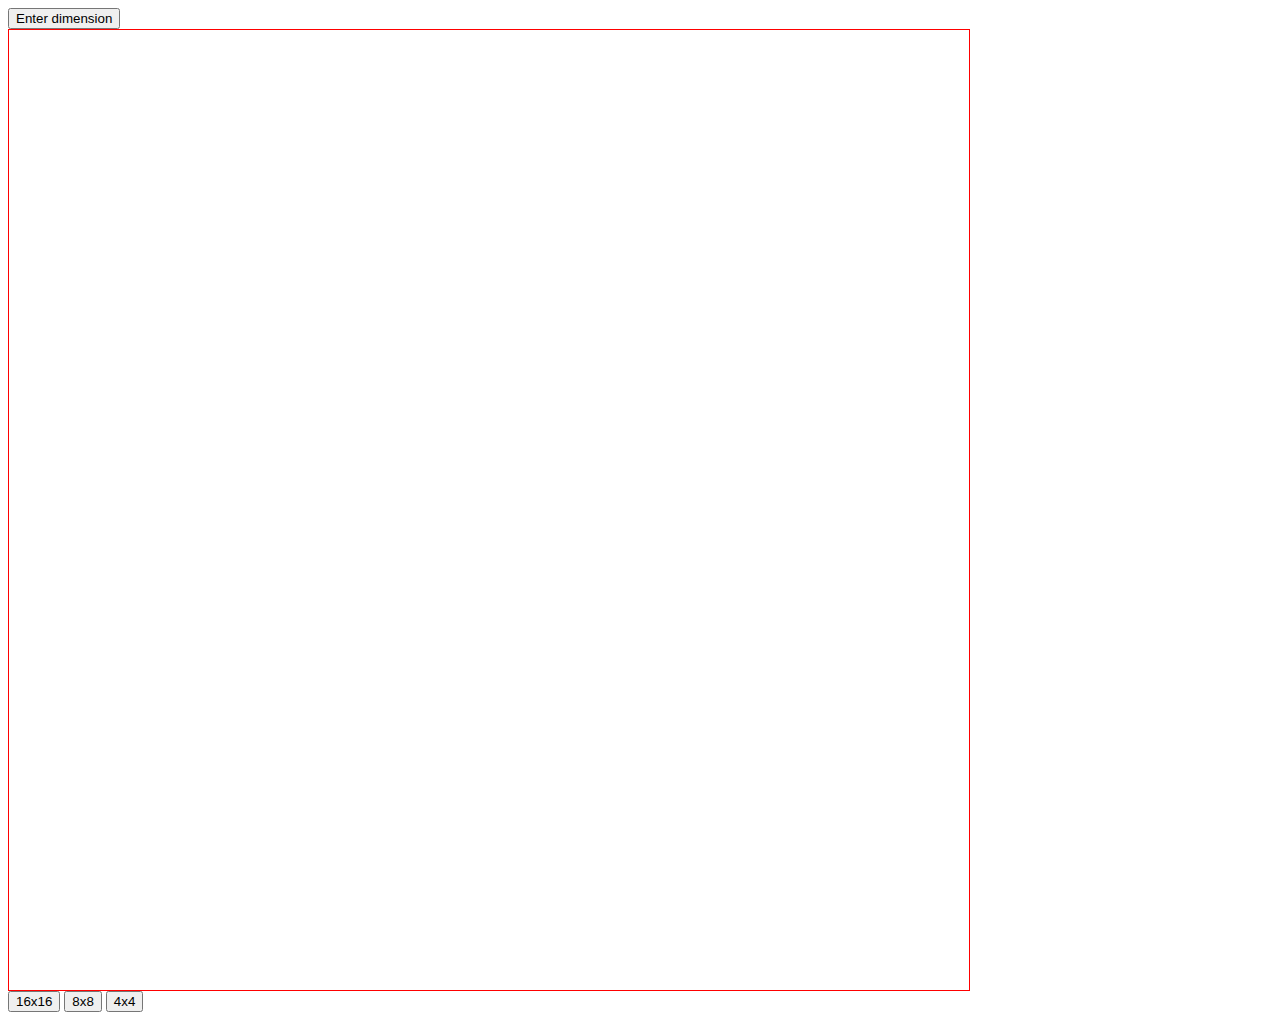
<file: etch.html>
<!DOCTYPE html>
<html lang="en">

<head>
  <meta charset="UTF-8">
  <title>Landing page for shmodin projects</title>
  <link rel="stylesheet" href="etch/etch.css">
</head>

<body>
  <script src="etch/etch.js" defer></script>

  <button id="user-prompt">Enter dimension</button>

  <div class="grid"></div>

  <button id="sixteen">16x16</button>
  <button id="eight">8x8</button>
  <button id="four">4x4</button>
</body>

</html>
</file>
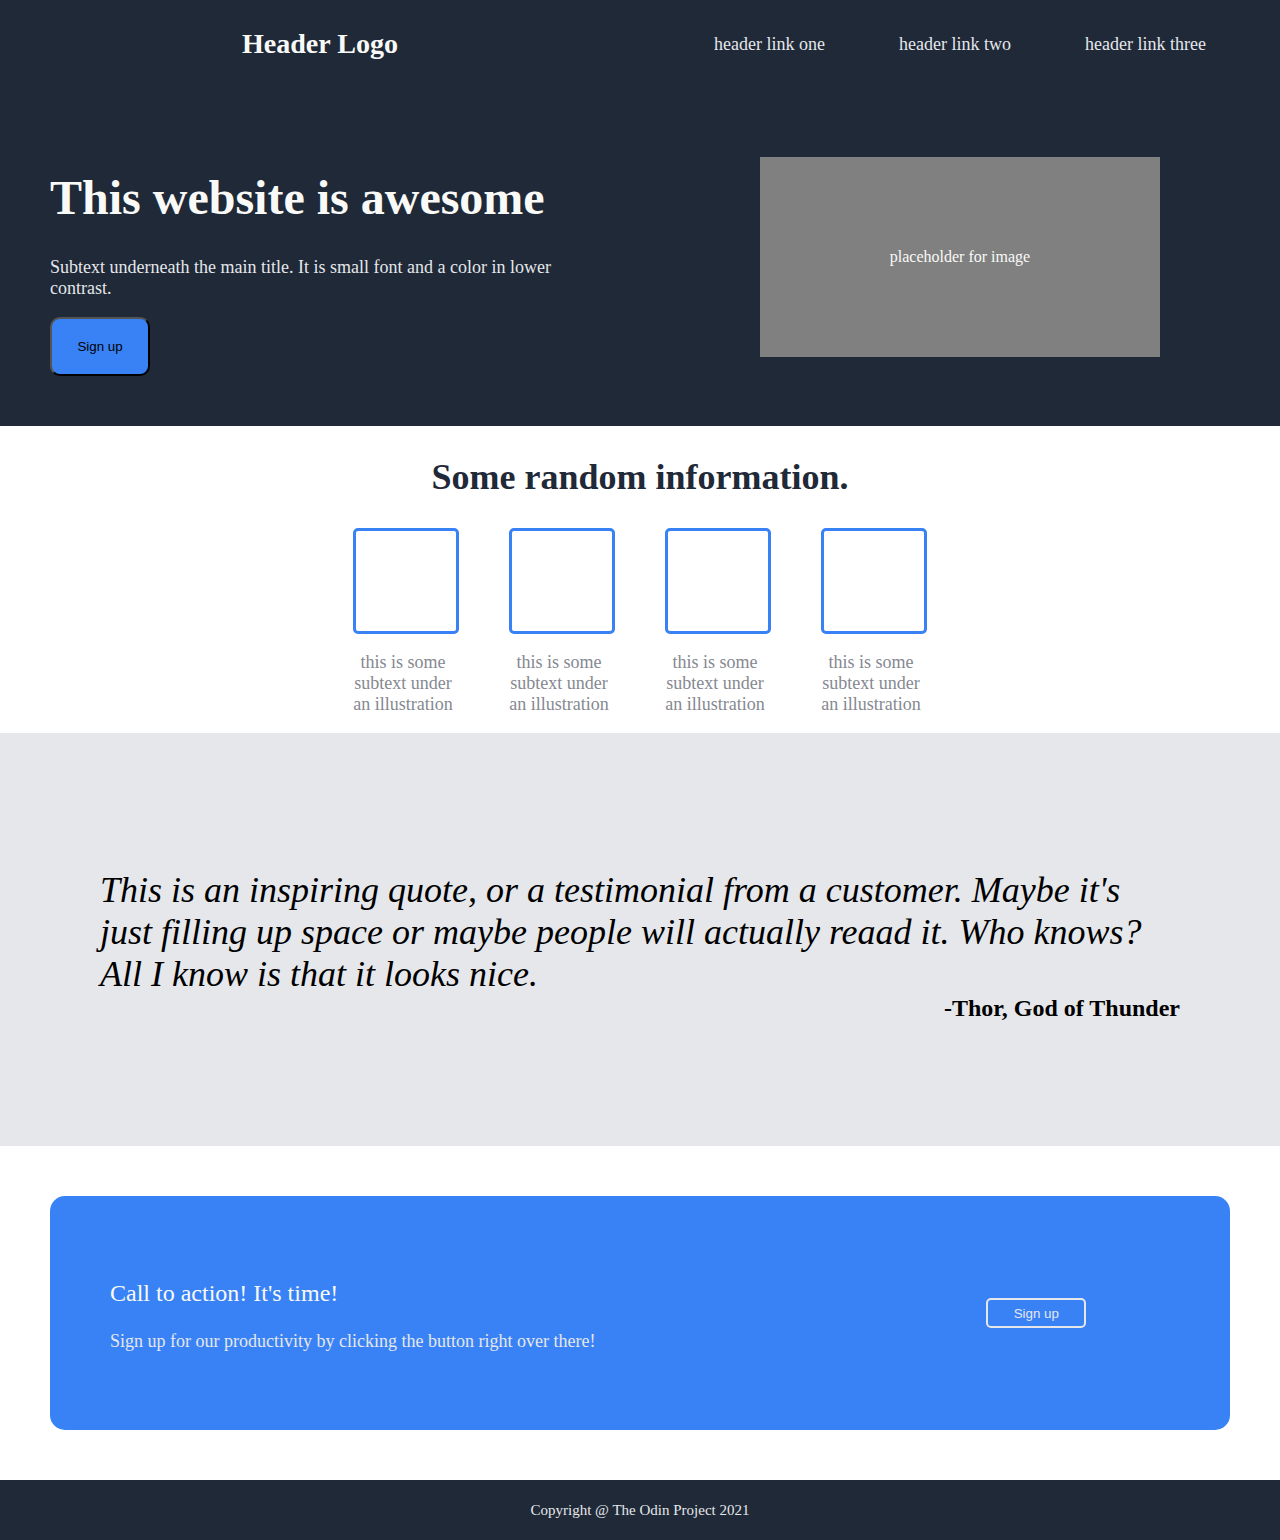
<file: portfolio.html>
<!DOCTYPE html>
<html lang="en">

<head>
    <meta charset="UTF-8">
    <title>Practice landing page</title>
    <link rel="stylesheet" href="portfolio/portfolio.css">
</head>

<body>
    <div class="navbar">
        <div class="logo">
            <h3>Header Logo</h3>
        </div>
        <div class="header-link">
            <div class="link">
                <p>header link one</p>
            </div>
            <div class="link">
                <p>header link two</p>
            </div>
            <div class="link">
                <p>header link three</p>
            </div>
        </div>
    </div>

    <div class="header">
        <div class="hero-main">
            <h1>This website is awesome</h1>
            <p>Subtext underneath the main title. It is small font and a color in lower contrast.</p>
            <button class="signup">
                Sign up
            </button>
        </div>
        <div class="image">
            <p>placeholder for image</p>
        </div>

    </div>

    <div class="random-info">
        <h2>Some random information.</h2>
        <div class="four-boxes">
            <div class="two-boxes">
                <div class="box"></div>
                <p>this is some subtext under an illustration</p>
            </div>
            <div class="two-boxes">
                <div class="box"></div>
                <p>this is some subtext under an illustration</p>
            </div>
            <div class="two-boxes">
                <div class="box"></div>
                <p>this is some subtext under an illustration</p>
            </div>
            <div class="two-boxes">
                <div class="box"></div>
                <p>this is some subtext under an illustration</p>
            </div>
        </div>
    </div>

    <div class="inspiring-quote">
        <div class="quote">
            <p class="text">This is an inspiring quote, or a testimonial from a customer. Maybe it's just filling up
                space or maybe people will actually reaad it. Who knows? All I know is that it looks nice.</p>
            <p class="signature">-Thor, God of Thunder</p>
        </div>
    </div>

    <div class="footer">
        <div class="footer-text">
            <p class="call">Call to action! It's time!</p>
            <p class="sub-call">Sign up for our productivity by clicking the button right over there!</p>
        </div>
        <div class="footer-button">
            <button class="footer-sign">Sign up</button>
        </div>
    </div>

    <div class="copyright">
        <div class="copy-text">
            <p>Copyright @ The Odin Project 2021</p>
        </div>
    </div>
</body>

</html>
</file>
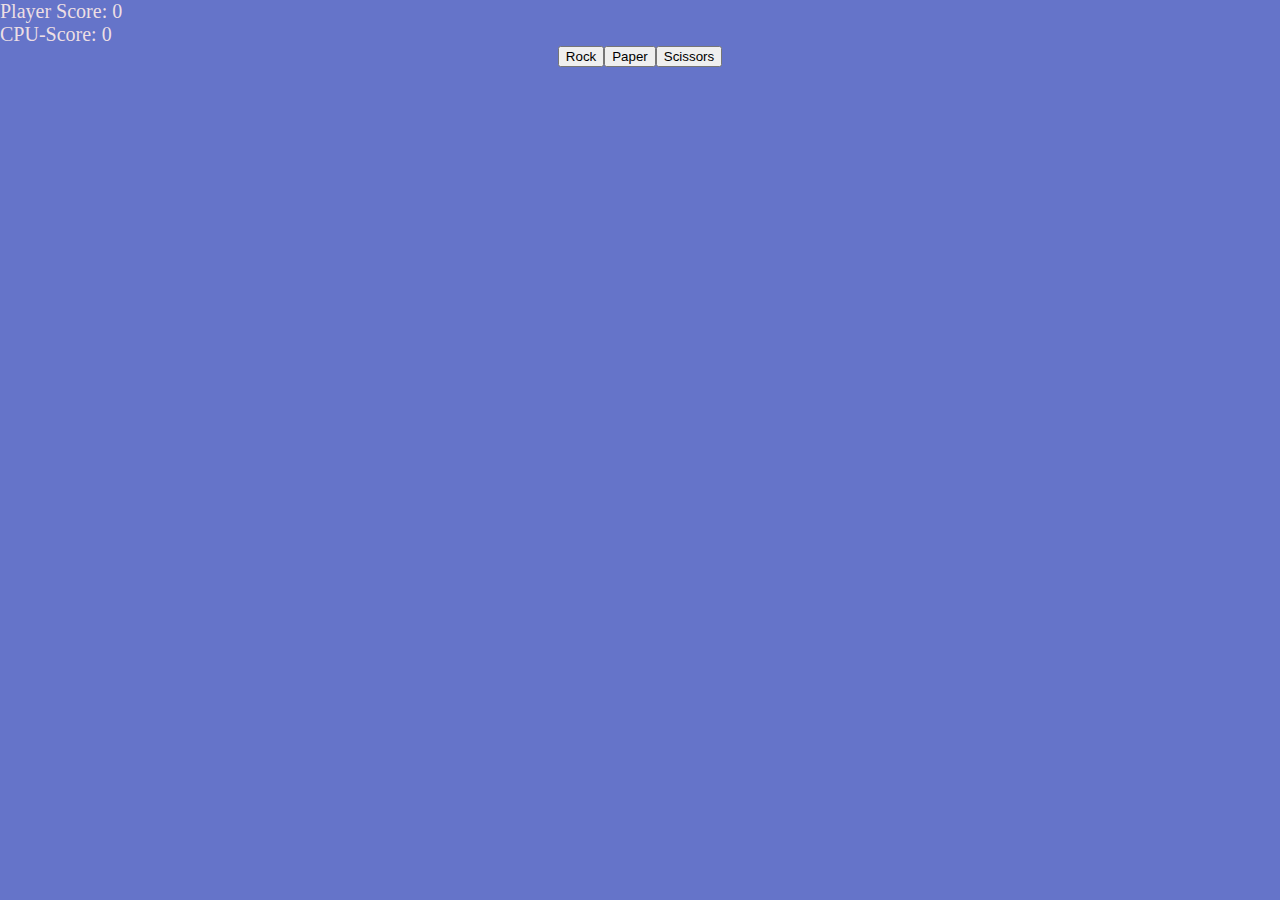
<file: rps.html>
<!DOCTYPE html>
<html lang="en">

<head>
    <meta charset="UTF-8">
    <title>Rock Paper Scissors Assignment</title>
    <link rel="stylesheet" href="rock-paper-scissors/rps.css">
</head>

<body>
    <script src="rock-paper-scissors/rps.js" defer></script>

    <div class="scores">
        <div id="player-score">
            Player Score: 0
        </div>

        <div id="cpu-score">
            CPU-Score: 0
        </div>
    </div>

    <div class="status" id="status">
        
    </div>

    <div class="buttons">
        <button id="rock">Rock</button>
        <button id="paper">Paper</button>
        <button id="scissors">Scissors</button>
    </div>

    <div class="result">
        <div id="result"></div>
    </div>
</body>

</html>
</file>
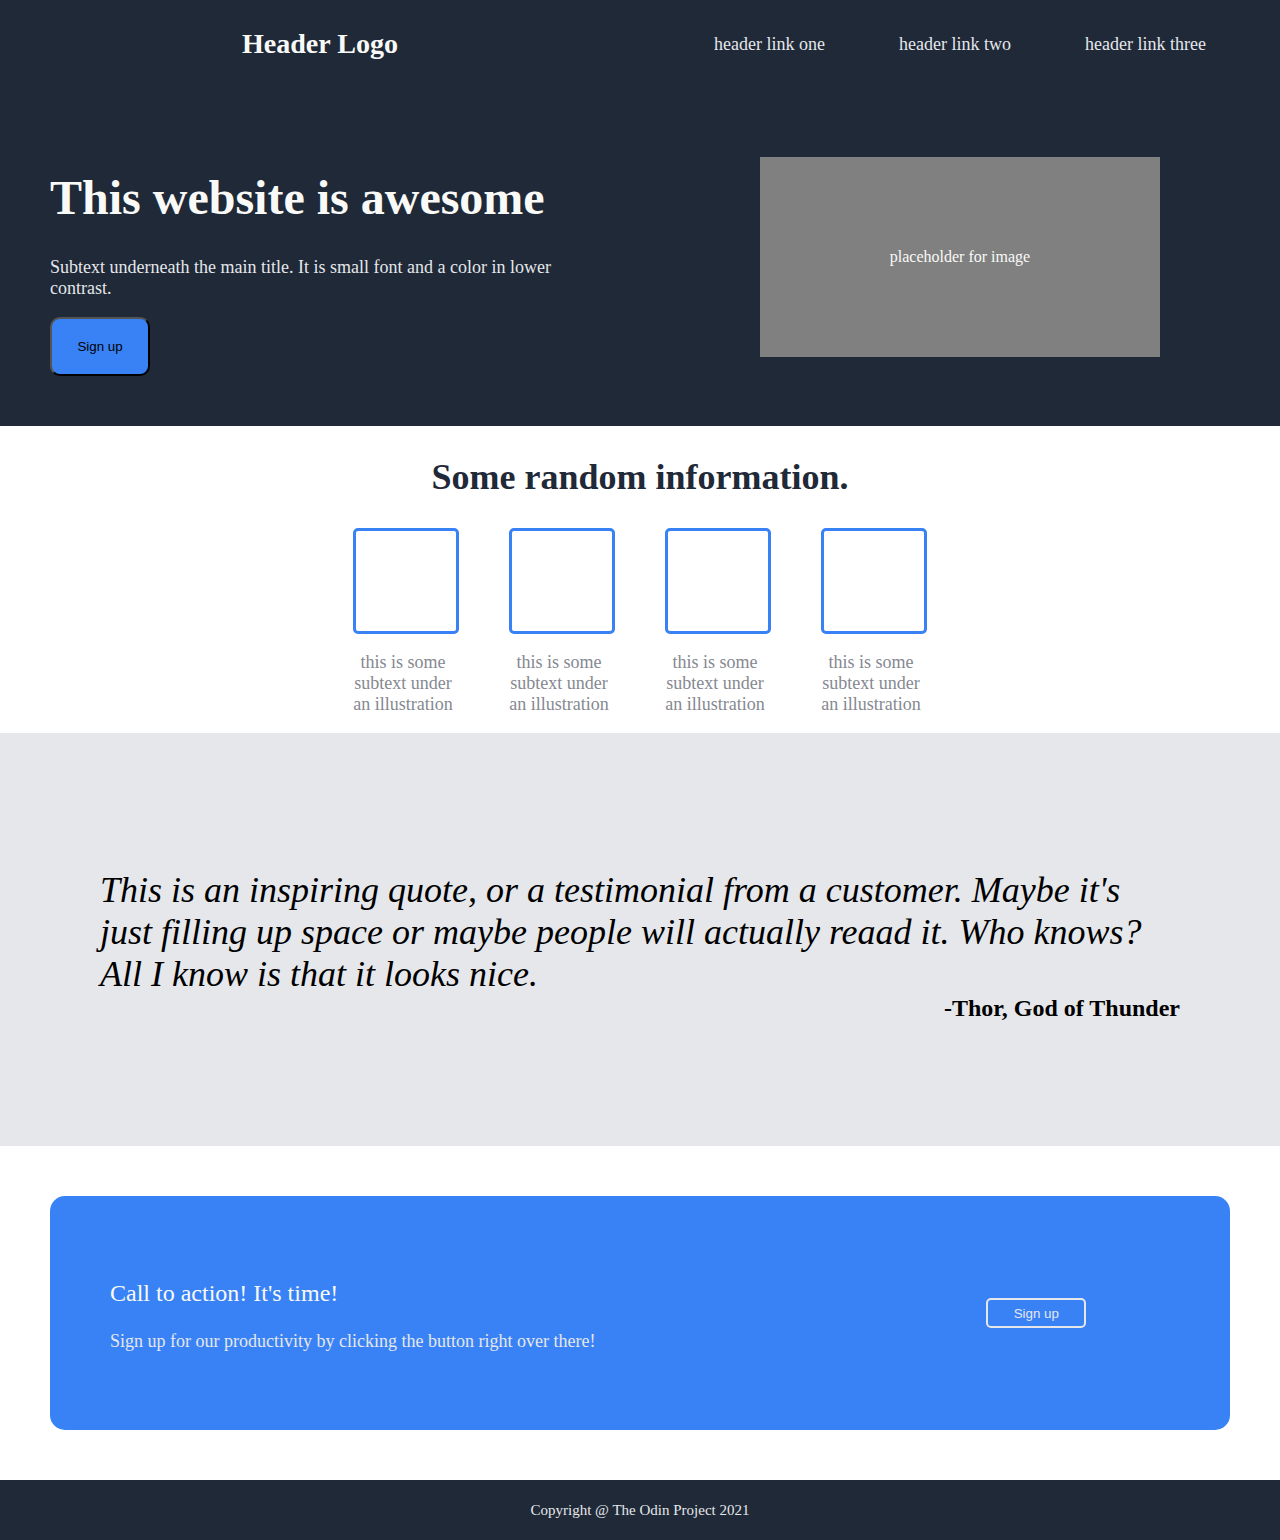
<file: portfolio/portfolio.html>
<!DOCTYPE html>
<html lang="en">

<head>
    <meta charset="UTF-8">
    <title>Practice landing page</title>
    <link rel="stylesheet" href="portfolio.css">
</head>

<body>
    <div class="navbar">
        <div class="logo">
            <h3>Header Logo</h3>
        </div>
        <div class="header-link">
            <div class="link">
                <p>header link one</p>
            </div>
            <div class="link">
                <p>header link two</p>
            </div>
            <div class="link">
                <p>header link three</p>
            </div>
        </div>
    </div>

    <div class="header">
        <div class="hero-main">
            <h1>This website is awesome</h1>
            <p>Subtext underneath the main title. It is small font and a color in lower contrast.</p>
            <button class="signup">
                Sign up
            </button>
        </div>
        <div class="image">
            <p>placeholder for image</p>
        </div>

    </div>

    <div class="random-info">
        <h2>Some random information.</h2>
        <div class="four-boxes">
            <div class="two-boxes">
                <div class="box"></div>
                <p>this is some subtext under an illustration</p>
            </div>
            <div class="two-boxes">
                <div class="box"></div>
                <p>this is some subtext under an illustration</p>
            </div>
            <div class="two-boxes">
                <div class="box"></div>
                <p>this is some subtext under an illustration</p>
            </div>
            <div class="two-boxes">
                <div class="box"></div>
                <p>this is some subtext under an illustration</p>
            </div>
        </div>
    </div>

    <div class="inspiring-quote">
        <div class="quote">
            <p class="text">This is an inspiring quote, or a testimonial from a customer. Maybe it's just filling up
                space or maybe people will actually reaad it. Who knows? All I know is that it looks nice.</p>
            <p class="signature">-Thor, God of Thunder</p>
        </div>
    </div>

    <div class="footer">
        <div class="footer-text">
            <p class="call">Call to action! It's time!</p>
            <p class="sub-call">Sign up for our productivity by clicking the button right over there!</p>
        </div>
        <div class="footer-button">
            <button class="footer-sign">Sign up</button>
        </div>
    </div>

    <div class="copyright">
        <div class="copy-text">
            <p>Copyright @ The Odin Project 2021</p>
        </div>
    </div>
</body>

</html>
</file>
<file: etch/etch.css>
.grid {
    width: 960px;
    height: 960px;
    border: 1px solid red;
    display: flex;
    flex-wrap: wrap;
}

.etch-box {
    border: 2px solid red; /* Set border color and style */
    border-width: 0; /* Set border width to 0 */
    background-color: lightblue;
    text-align: center;
    transition: background-color 0.3s ease;
}
</file>
<file: portfolio/portfolio.css>
body {
    margin: 0;

}

.navbar {
    display: flex;
    justify-content: space-evenly;
}

.navbar .logo {
    color: #F9FAF8;
    font-size: 24px;
    text-align: center;
}

.navbar .header-link {
    color: #E5E7EB;
    font-size: 18px;
    display: flex;
    justify-content: space-evenly;
    align-items: center;
}

.logo,
.header-link {
    flex: 1;
}

.link {
    justify-content: space-between;
}

.navbar,
.header {
    background-color: #1F2937;
}

/*  header */
.header {
    display: flex;
}

.hero-main,
.image {
    flex: 1;
    padding: 50px;
}

.hero-main h1 {
    font-size: 48px;
    font-weight: extra-bold;
    color: #F9FAF8;
}

.hero-main p {
    color: #E5E7EB;
    font-size: 18px;
}

.signup {
    background-color: #3882F6;
    border-radius: 10px;
    width: 100px;
    padding: 20px;
}

.image {
    color: #F9FAF8;
    display: flex;
    justify-content: center;
    align-items: center;
}

.image p {
    display: flex;
    justify-content: center;
    align-items: center;
    height: 200px;
    width: 400px;
    background-color: grey;
}

/* random-info */
.random-info h2 {
    font-size: 36px;
    font-weight: extra-bold;
    color: #1F2937;
    text-align: center;
}

.four-boxes {
    display: flex;
    align-items: center;
    justify-content: center;
    gap: 50px;
}

.two-boxes {
    display: flex;
    flex-direction: column;
    justify-content: space-between;
}

.box {
    border: 3px solid #3882F6;
    border-radius: 5px;
    height: 100px;
}

.two-boxes p,
.box {
    font-size: 18px;
    color: #858991;
    width: 100px;
}

.two-boxes p {
    text-align: center;
}

/* quote */
.inspiring-quote {
    display: flex;
    flex-direction: column;
    background-color: #E5E7EB;
}

.quote {
    margin: 100px;
}

.quote .text {
    margin-bottom: 0;
    font-size: 36px;
    font-style: italic;
    font-weight: lighter;
}

.signature {
    margin-top: 0;
    font-size: 24px;
    font-weight: 800;
    text-align: right;
}

/* footer */
.footer {
    background-color: #3882F6;
    display: flex;
    margin: 50px;
    border-radius: 15px;
}

.footer div {
    flex: 1 1 auto;
}

.footer-text {
    margin: 50px;
    padding: 10px;
    flex-shrink: 0;
}

.footer-text .call {
    font-size: 24px;
    color: #F9FAF8;
}

.footer-text .sub-call {
    font-size: 18px;
    color: #E5E7EB;
}

.footer-button {
    display: flex;
    justify-content: center;
    align-items: center;
    margin: 50px;
}

.footer-button button {
    background-color: #3882F6;
    border: 2px solid #E5E7EB;
    border-radius: 5px;
    color: #E5E7EB;
    height: 30px;
    width: 100px;
}

/* copyright */

.copyright {
    background-color: #1F2937;
    height: 60px;
    display: flex;
    justify-content: center;
    align-items: center;
}

.copyright .copy-text {
    color: #E5E7EB;
    font-size: 15px;
}
</file>
<file: rock-paper-scissors/rps.css>
body {
    margin: 0;
    background-color: rgb(101, 116, 201);
}

.scores {
    font-size: 20px;
    color: rgba(247, 230, 230, 0.952);
}

.status {
    font-size: 20px;
    color: rgba(247, 230, 230, 0.952);
    text-align: center;
}

.buttons {
    display: flex;
    justify-content: center;
    align-items: center;
}

.result {
    font-size: 36px;
    color: rgba(247, 230, 230, 0.952);
    text-align: center;
}
</file>
